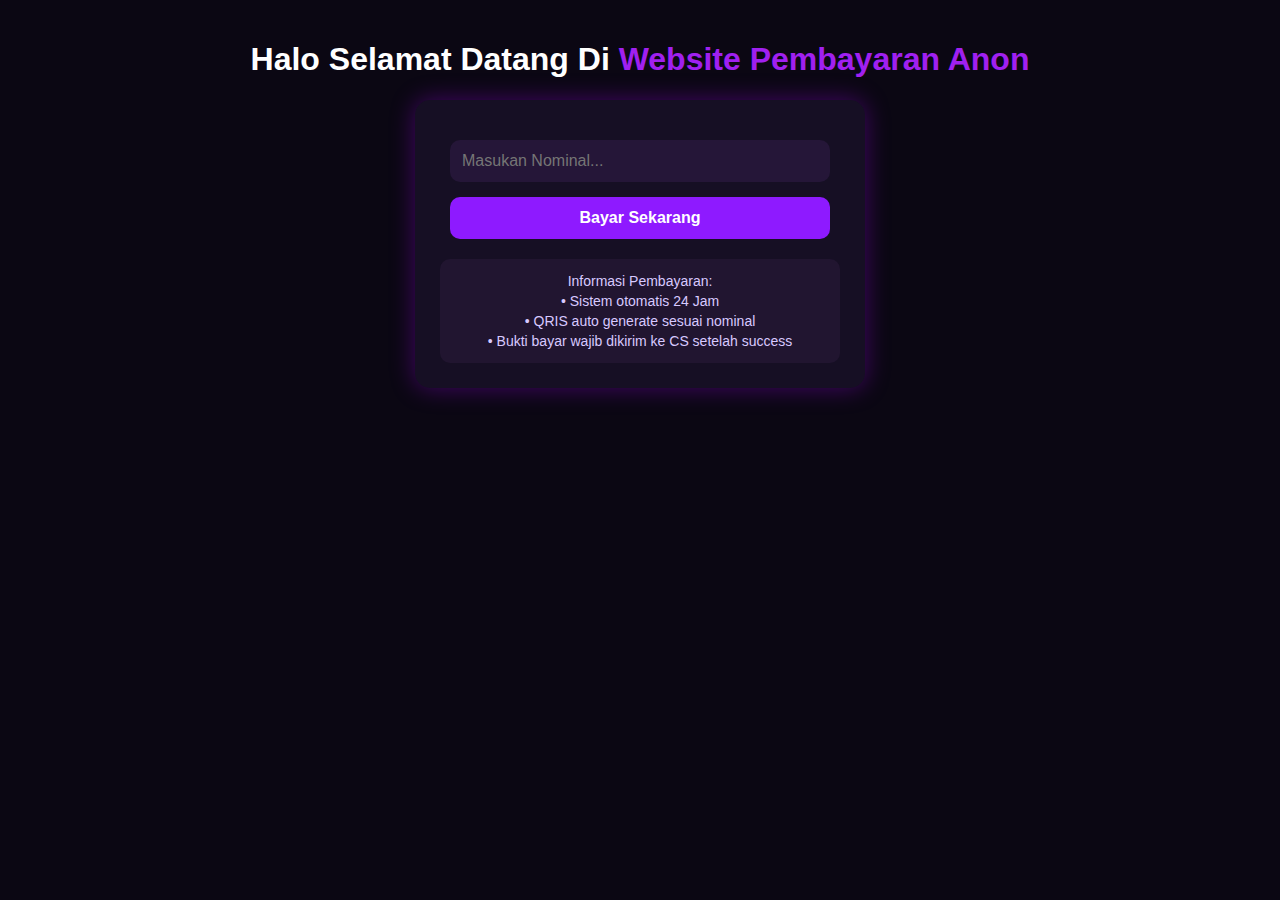
<file: index.html>
<!DOCTYPE html>
<html lang="id">
<head>
<meta charset="UTF-8">
<title>AnonPayment</title>
<link href="style.css" rel="stylesheet">
</head>
<body>
<h1>Halo Selamat Datang Di <span>Website Pembayaran Anon</span></h1>

<div class="container">
    <input type="number" id="nominal" placeholder="Masukan Nominal...">
    <button onclick="openPay()">Bayar Sekarang</button>

    <div class="info">
       Informasi Pembayaran:<br>
       • Sistem otomatis 24 Jam<br>
       • QRIS auto generate sesuai nominal<br>
       • Bukti bayar wajib dikirim ke CS setelah success
    </div>
</div>

<div id="pop" class="popup">
    <div class="pop-box">
        <h3>Pilih Metode</h3>
        <button class="btn" onclick="pay('qris')">QRIS AUTO</button>
        <button class="btn2" onclick="copyDana()">DANA (Copy Nomor)</button>
        <button class="disable">OVO (Maintenance)</button>
        <button class="disable">GOPAY (Maintenance)</button>
        <br><button class="btn2" onclick="closePay()">Tutup</button>
    </div>
</div>

<script>
const NOMOR_DANA = "6283192227884";

function openPay(){document.getElementById("pop").style.display="flex";}
function closePay(){document.getElementById("pop").style.display="none";}

function copyDana(){
    navigator.clipboard.writeText(NOMOR_DANA);
    alert("Nomor Dana dicopy!");
}

function pay(method){
    let amount=document.getElementById("nominal").value;
    if(!amount) return alert("Nominal wajib diisi!");
    if(method=='qris'){
        window.location = `invoice.html?id=${Date.now()}&amount=${amount}`;
    }
}
</script>
</body>
  </html>
</file>
<file: style.css>
body{
    font-family:'Poppins',sans-serif;
    background:#0b0713;
    color:white;
    text-align:center;
    padding:20px;
    margin:0;
}
h1 span, h2 span{color:#a020f0;}
.container, .box{
    max-width:400px;
    width:90%;
    margin:auto;
    background:#160f24;
    padding:25px;
    border-radius:15px;
    box-shadow:0 0 25px rgba(170,0,255,.35);
}
input{
    width:95%;
    padding:12px;
    margin-top:15px;
    border-radius:10px;
    border:none;
    background:#251638;
    color:white;
    font-size:16px;
    outline:none;
    box-sizing:border-box;
}
button{
    width:95%;
    padding:12px;
    margin-top:15px;
    border-radius:10px;
    background:#8e1aff;
    border:none;
    color:white;
    font-weight:600;
    font-size:16px;
    cursor:pointer;
    transition:0.2s;
}
button:hover{opacity:.85;}
.detail{
    text-align:left;
    background:#211530;
    padding:15px;
    border-radius:10px;
    font-size:14px;
    line-height:22px;
    margin-top:15px;
}
img.qr{width:100%;max-width:230px;border-radius:12px;margin-bottom:10px;}
img.successGif{width:120px;height:120px;border-radius:50%;object-fit:cover;margin-bottom:15px;}
.popup{
    display:none;
    position:fixed;
    top:0; left:0;
    width:100%; height:100%;
    background:rgba(0,0,0,.65);
    justify-content:center;
    align-items:center;
}
.pop-box{
    background:#1a1128;padding:20px;border-radius:12px;width:90%; max-width:300px;
    box-shadow:0 0 20px rgba(170,0,255,.4);
}
.btn{background:#8e1aff;color:#fff;padding:10px;margin-top:8px;width:100%;border-radius:8px;border:none;}
.btn2{background:#38204f;color:#fff;padding:10px;margin-top:8px;width:100%;border-radius:8px;border:none;}
.disable{background:#3b3b3b;color:#888;padding:10px;margin-top:8px;width:100%;border-radius:8px;border:none;}
.info{
    background:#211530;border-radius:10px;padding:12px;
    margin-top:20px;font-size:14px;color:#d8c9ff;line-height:20px;
}
@media (max-width:600px){
    .container, .box{
        width:95%;
        padding:20px;
    }
    input, button{
        font-size:16px;
    }
}
</file>
